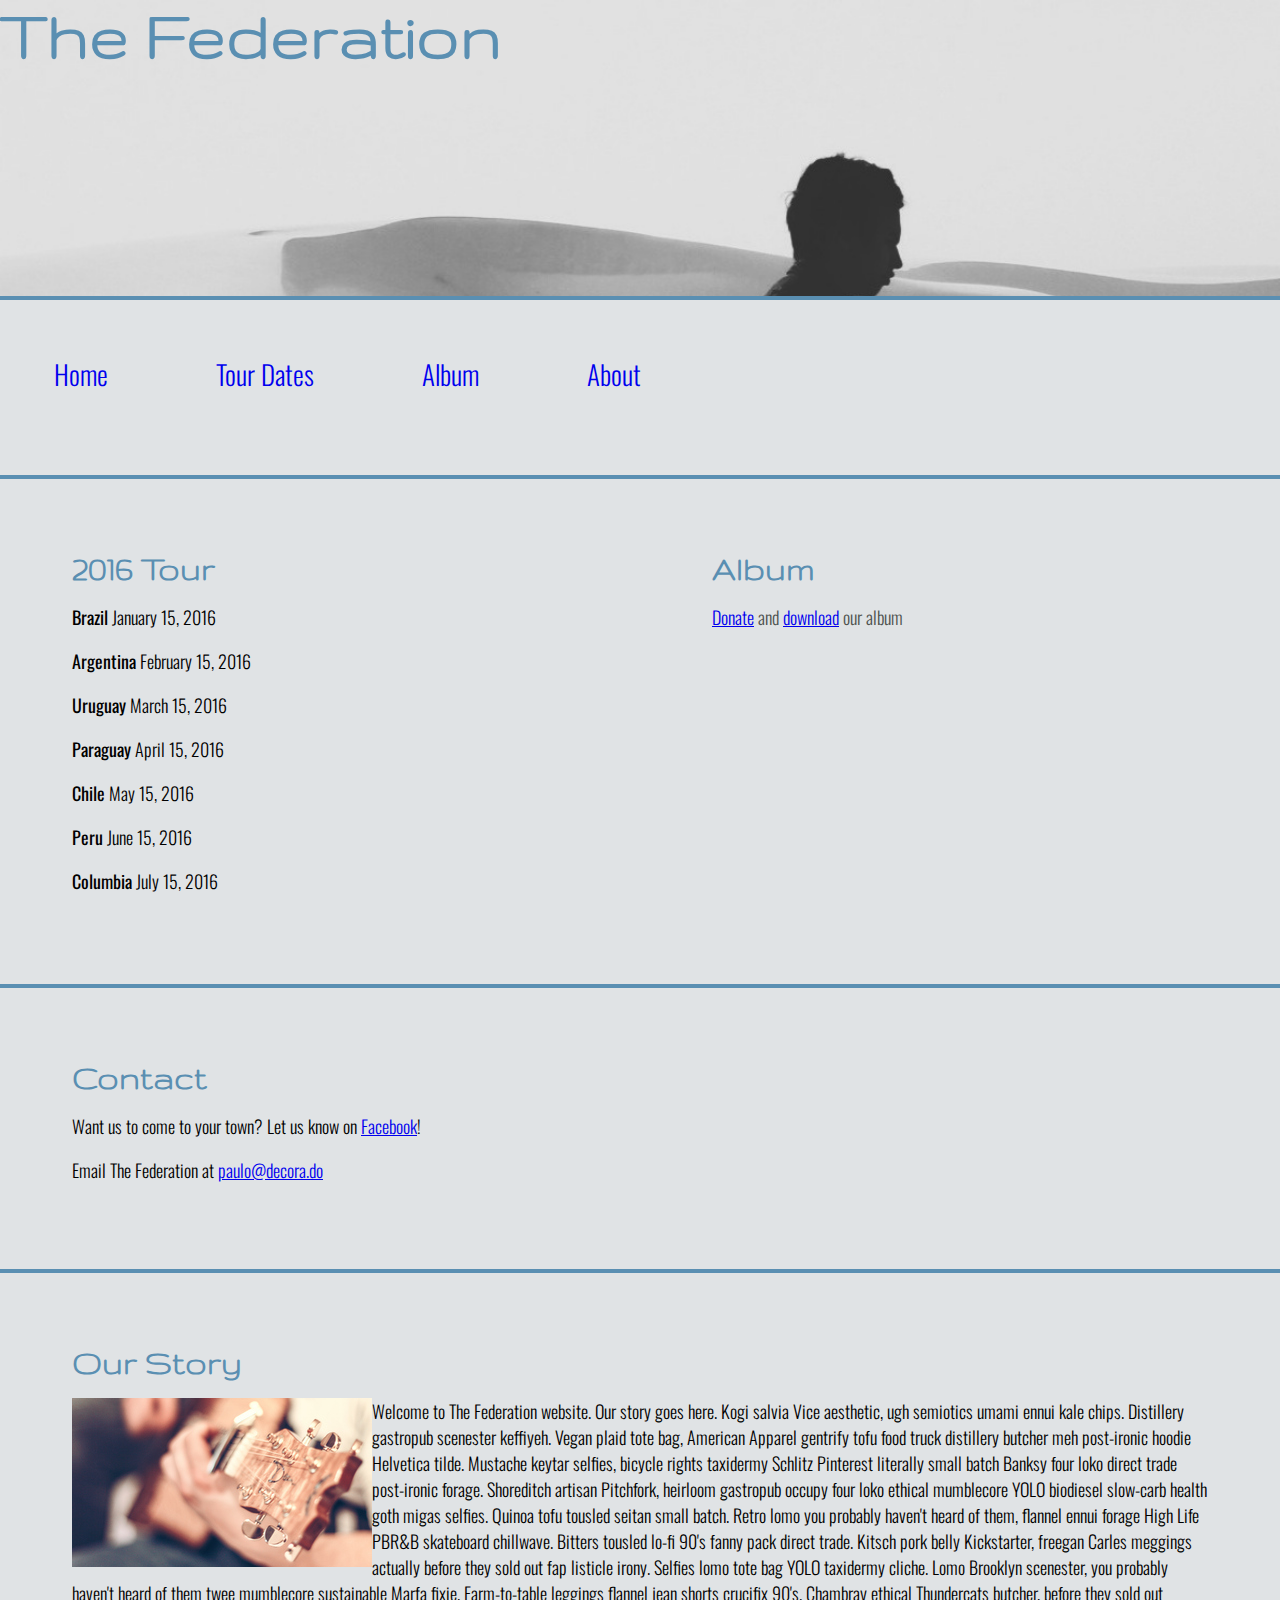
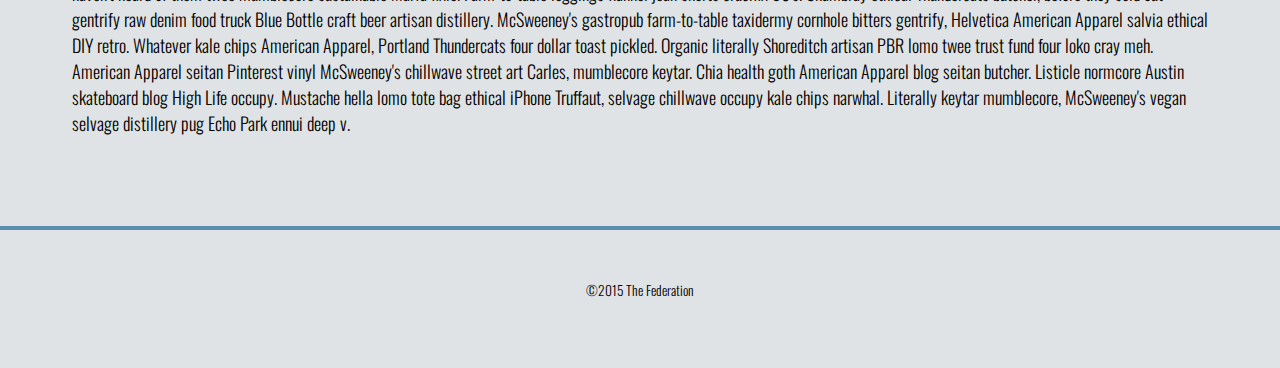
<file: theband/index.html>
<!DOCTYPE html>
<html> 
<head>
    <meta charset="utf-8">  
    <title>The Federation</title>
    <link rel="stylesheet" type="text/css" href="thefederationstyle.css">
</head>
<body>
        <header>
	       <h1>The Federation</h1>
        </header>
        <nav class="clearfix">
            <a href="index.html">Home</a>
            <a href="/about/">Tour Dates</a>
            <a href="/blog/">Album</a>
            <a href="/blog/">About</a>
        </nav>
        <section id="tourdates">
            <h2>2016 Tour</h2>
            <ul>
                <li><span>Brazil</span> January 15, 2016</li>
                <li><span>Argentina</span> February 15, 2016</li>
                <li><span>Uruguay</span> March 15, 2016</li>
                <li><span>Paraguay</span> April 15, 2016</li>
                <li><span>Chile</span> May 15, 2016</li>
                <li><span>Peru</span> June 15, 2016</li>
                <li><span>Columbia</span> July 15, 2016</li>
            </ul>
        </section>
     <section id="album"> 
        <h2>Album</h2>
        <p><a href="http://muse.mu/" target="_blank">Donate</a> and <a href="http://muse.mu/" target="_blank">download</a> our album</p>
    </section>
    <section id="contact">
        <h2>Contact</h2>
        <p>Want us to come to your town? Let us know on <a href="http://facebook.com" target="_blank">Facebook</a>!</p>
        <p>Email The Federation at <a href="mailto:paulo@decora.do subject=MJ Photography">paulo@decora.do</a></p>
    </section>
    <section id="about"> 
        <h2>Our Story</h2>
        <img src="thebandimages/thumbnailguitar2.jpg" alt="thumbnail closeup of the top of a guitar" title="thumbnail closeup of the top of a guitar" class="thumbnail">
    	<p>Welcome to The Federation website.  Our story goes here. Kogi salvia Vice aesthetic, ugh semiotics umami ennui kale chips. Distillery gastropub scenester keffiyeh. Vegan plaid tote bag, American Apparel gentrify tofu food truck distillery butcher meh post-ironic hoodie Helvetica tilde. Mustache keytar selfies, bicycle rights taxidermy Schlitz Pinterest literally small batch Banksy four loko direct trade post-ironic forage. Shoreditch artisan Pitchfork, heirloom gastropub occupy four loko ethical mumblecore YOLO biodiesel slow-carb health goth migas selfies. Quinoa tofu tousled seitan small batch. Retro lomo you probably haven't heard of them, flannel ennui forage High Life PBR&B skateboard chillwave.

Bitters tousled lo-fi 90's fanny pack direct trade. Kitsch pork belly Kickstarter, freegan Carles meggings actually before they sold out fap listicle irony. Selfies lomo tote bag YOLO taxidermy cliche. Lomo Brooklyn scenester, you probably haven't heard of them twee mumblecore sustainable Marfa fixie. Farm-to-table leggings flannel jean shorts crucifix 90's. Chambray ethical Thundercats butcher, before they sold out gentrify raw denim food truck Blue Bottle craft beer artisan distillery. McSweeney's gastropub farm-to-table taxidermy cornhole bitters gentrify, Helvetica American Apparel salvia ethical DIY retro.

Whatever kale chips American Apparel, Portland Thundercats four dollar toast pickled. Organic literally Shoreditch artisan PBR lomo twee trust fund four loko cray meh. American Apparel seitan Pinterest vinyl McSweeney's chillwave street art Carles, mumblecore keytar. Chia health goth American Apparel blog seitan butcher. Listicle normcore Austin skateboard blog High Life occupy. Mustache hella lomo tote bag ethical iPhone Truffaut, selvage chillwave occupy kale chips narwhal. Literally keytar mumblecore, McSweeney's vegan selvage distillery pug Echo Park ennui deep v. 
        </p>
    </section>
    <footer>
    	<p>&copy;2015 The Federation</p>
    </footer>
</body>
</html>
</file>
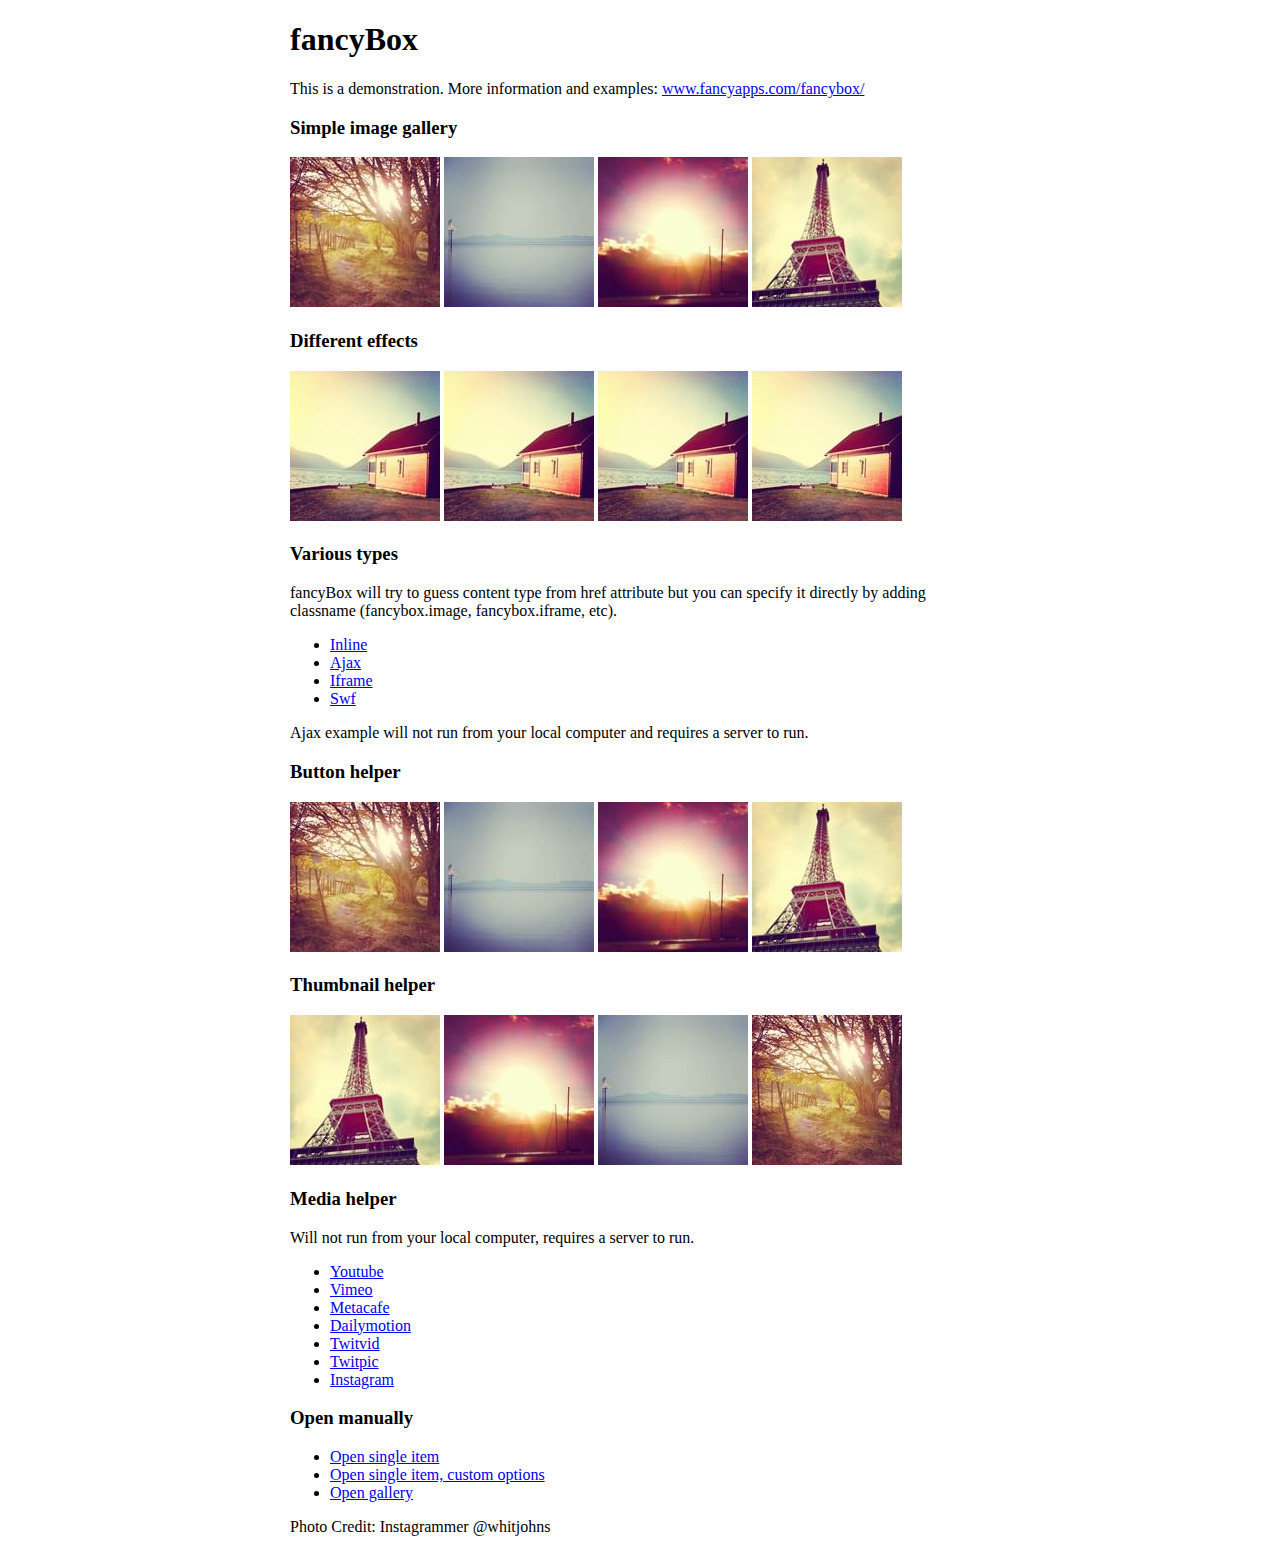
<file: fancybox/demo/index.html>
<!DOCTYPE html>
<html>
<head>
	<title>fancyBox - Fancy jQuery Lightbox Alternative | Demonstration</title>
	<meta http-equiv="Content-Type" content="text/html; charset=UTF-8" />

	<!-- Add jQuery library -->
	<script type="text/javascript" src="../lib/jquery-1.10.1.min.js"></script>

	<!-- Add mousewheel plugin (this is optional) -->
	<script type="text/javascript" src="../lib/jquery.mousewheel-3.0.6.pack.js"></script>

	<!-- Add fancyBox main JS and CSS files -->
	<script type="text/javascript" src="../source/jquery.fancybox.js?v=2.1.5"></script>
	<link rel="stylesheet" type="text/css" href="../source/jquery.fancybox.css?v=2.1.5" media="screen" />

	<!-- Add Button helper (this is optional) -->
	<link rel="stylesheet" type="text/css" href="../source/helpers/jquery.fancybox-buttons.css?v=1.0.5" />
	<script type="text/javascript" src="../source/helpers/jquery.fancybox-buttons.js?v=1.0.5"></script>

	<!-- Add Thumbnail helper (this is optional) -->
	<link rel="stylesheet" type="text/css" href="../source/helpers/jquery.fancybox-thumbs.css?v=1.0.7" />
	<script type="text/javascript" src="../source/helpers/jquery.fancybox-thumbs.js?v=1.0.7"></script>

	<!-- Add Media helper (this is optional) -->
	<script type="text/javascript" src="../source/helpers/jquery.fancybox-media.js?v=1.0.6"></script>

	<script type="text/javascript">
		$(document).ready(function() {
			/*
			 *  Simple image gallery. Uses default settings
			 */

			$('.fancybox').fancybox();

			/*
			 *  Different effects
			 */

			// Change title type, overlay closing speed
			$(".fancybox-effects-a").fancybox({
				helpers: {
					title : {
						type : 'outside'
					},
					overlay : {
						speedOut : 0
					}
				}
			});

			// Disable opening and closing animations, change title type
			$(".fancybox-effects-b").fancybox({
				openEffect  : 'none',
				closeEffect	: 'none',

				helpers : {
					title : {
						type : 'over'
					}
				}
			});

			// Set custom style, close if clicked, change title type and overlay color
			$(".fancybox-effects-c").fancybox({
				wrapCSS    : 'fancybox-custom',
				closeClick : true,

				openEffect : 'none',

				helpers : {
					title : {
						type : 'inside'
					},
					overlay : {
						css : {
							'background' : 'rgba(238,238,238,0.85)'
						}
					}
				}
			});

			// Remove padding, set opening and closing animations, close if clicked and disable overlay
			$(".fancybox-effects-d").fancybox({
				padding: 0,

				openEffect : 'elastic',
				openSpeed  : 150,

				closeEffect : 'elastic',
				closeSpeed  : 150,

				closeClick : true,

				helpers : {
					overlay : null
				}
			});

			/*
			 *  Button helper. Disable animations, hide close button, change title type and content
			 */

			$('.fancybox-buttons').fancybox({
				openEffect  : 'none',
				closeEffect : 'none',

				prevEffect : 'none',
				nextEffect : 'none',

				closeBtn  : false,

				helpers : {
					title : {
						type : 'inside'
					},
					buttons	: {}
				},

				afterLoad : function() {
					this.title = 'Image ' + (this.index + 1) + ' of ' + this.group.length + (this.title ? ' - ' + this.title : '');
				}
			});


			/*
			 *  Thumbnail helper. Disable animations, hide close button, arrows and slide to next gallery item if clicked
			 */

			$('.fancybox-thumbs').fancybox({
				prevEffect : 'none',
				nextEffect : 'none',

				closeBtn  : false,
				arrows    : false,
				nextClick : true,

				helpers : {
					thumbs : {
						width  : 50,
						height : 50
					}
				}
			});

			/*
			 *  Media helper. Group items, disable animations, hide arrows, enable media and button helpers.
			*/
			$('.fancybox-media')
				.attr('rel', 'media-gallery')
				.fancybox({
					openEffect : 'none',
					closeEffect : 'none',
					prevEffect : 'none',
					nextEffect : 'none',

					arrows : false,
					helpers : {
						media : {},
						buttons : {}
					}
				});

			/*
			 *  Open manually
			 */

			$("#fancybox-manual-a").click(function() {
				$.fancybox.open('1_b.jpg');
			});

			$("#fancybox-manual-b").click(function() {
				$.fancybox.open({
					href : 'iframe.html',
					type : 'iframe',
					padding : 5
				});
			});

			$("#fancybox-manual-c").click(function() {
				$.fancybox.open([
					{
						href : '1_b.jpg',
						title : 'My title'
					}, {
						href : '2_b.jpg',
						title : '2nd title'
					}, {
						href : '3_b.jpg'
					}
				], {
					helpers : {
						thumbs : {
							width: 75,
							height: 50
						}
					}
				});
			});


		});
	</script>
	<style type="text/css">
		.fancybox-custom .fancybox-skin {
			box-shadow: 0 0 50px #222;
		}

		body {
			max-width: 700px;
			margin: 0 auto;
		}
	</style>
</head>
<body>
	<h1>fancyBox</h1>

	<p>This is a demonstration. More information and examples: <a href="http://fancyapps.com/fancybox/">www.fancyapps.com/fancybox/</a></p>

	<h3>Simple image gallery</h3>
	<p>
		<a class="fancybox" href="1_b.jpg" data-fancybox-group="gallery" title="Lorem ipsum dolor sit amet"><img src="1_s.jpg" alt="" /></a>

		<a class="fancybox" href="2_b.jpg" data-fancybox-group="gallery" title="Etiam quis mi eu elit temp"><img src="2_s.jpg" alt="" /></a>

		<a class="fancybox" href="3_b.jpg" data-fancybox-group="gallery" title="Cras neque mi, semper leon"><img src="3_s.jpg" alt="" /></a>

		<a class="fancybox" href="4_b.jpg" data-fancybox-group="gallery" title="Sed vel sapien vel sem uno"><img src="4_s.jpg" alt="" /></a>
	</p>

	<h3>Different effects</h3>
	<p>
		<a class="fancybox-effects-a" href="5_b.jpg" title="Lorem ipsum dolor sit amet, consectetur adipiscing elit"><img src="5_s.jpg" alt="" /></a>

		<a class="fancybox-effects-b" href="5_b.jpg" title="Lorem ipsum dolor sit amet, consectetur adipiscing elit"><img src="5_s.jpg" alt="" /></a>

		<a class="fancybox-effects-c" href="5_b.jpg" title="Lorem ipsum dolor sit amet, consectetur adipiscing elit"><img src="5_s.jpg" alt="" /></a>

		<a class="fancybox-effects-d" href="5_b.jpg" title="Lorem ipsum dolor sit amet, consectetur adipiscing elit"><img src="5_s.jpg" alt="" /></a>
	</p>

	<h3>Various types</h3>
	<p>
		fancyBox will try to guess content type from href attribute but you can specify it directly by adding classname (fancybox.image, fancybox.iframe, etc).
	</p>
	<ul>
		<li><a class="fancybox" href="#inline1" title="Lorem ipsum dolor sit amet">Inline</a></li>
		<li><a class="fancybox fancybox.ajax" href="ajax.txt">Ajax</a></li>
		<li><a class="fancybox fancybox.iframe" href="iframe.html">Iframe</a></li>
		<li><a class="fancybox" href="http://www.adobe.com/jp/events/cs3_web_edition_tour/swfs/perform.swf">Swf</a></li>
	</ul>

	<div id="inline1" style="width:400px;display: none;">
		<h3>Etiam quis mi eu elit</h3>
		<p>
			Lorem ipsum dolor sit amet, consectetur adipiscing elit. Etiam quis mi eu elit tempor facilisis id et neque. Nulla sit amet sem sapien. Vestibulum imperdiet porta ante ac ornare. Nulla et lorem eu nibh adipiscing ultricies nec at lacus. Cras laoreet ultricies sem, at blandit mi eleifend aliquam. Nunc enim ipsum, vehicula non pretium varius, cursus ac tortor. Vivamus fringilla congue laoreet. Quisque ultrices sodales orci, quis rhoncus justo auctor in. Phasellus dui eros, bibendum eu feugiat ornare, faucibus eu mi. Nunc aliquet tempus sem, id aliquam diam varius ac. Maecenas nisl nunc, molestie vitae eleifend vel, iaculis sed magna. Aenean tempus lacus vitae orci posuere porttitor eget non felis. Donec lectus elit, aliquam nec eleifend sit amet, vestibulum sed nunc.
		</p>
	</div>

	<p>
		Ajax example will not run from your local computer and requires a server to run.
	</p>

	<h3>Button helper</h3>
	<p>
		<a class="fancybox-buttons" data-fancybox-group="button" href="1_b.jpg"><img src="1_s.jpg" alt="" /></a>

		<a class="fancybox-buttons" data-fancybox-group="button" href="2_b.jpg"><img src="2_s.jpg" alt="" /></a>

		<a class="fancybox-buttons" data-fancybox-group="button" href="3_b.jpg"><img src="3_s.jpg" alt="" /></a>

		<a class="fancybox-buttons" data-fancybox-group="button" href="4_b.jpg"><img src="4_s.jpg" alt="" /></a>
	</p>

	<h3>Thumbnail helper</h3>
	<p>
		<a class="fancybox-thumbs" data-fancybox-group="thumb" href="4_b.jpg"><img src="4_s.jpg" alt="" /></a>

		<a class="fancybox-thumbs" data-fancybox-group="thumb" href="3_b.jpg"><img src="3_s.jpg" alt="" /></a>

		<a class="fancybox-thumbs" data-fancybox-group="thumb" href="2_b.jpg"><img src="2_s.jpg" alt="" /></a>

		<a class="fancybox-thumbs" data-fancybox-group="thumb" href="1_b.jpg"><img src="1_s.jpg" alt="" /></a>
	</p>

	<h3>Media helper</h3>
	<p>
		Will not run from your local computer, requires a server to run.
	</p>

	<ul>
		<li><a class="fancybox-media" href="http://www.youtube.com/watch?v=opj24KnzrWo">Youtube</a></li>
		<li><a class="fancybox-media" href="http://vimeo.com/47480346">Vimeo</a></li>
		<li><a class="fancybox-media" href="http://www.metacafe.com/watch/7635964/">Metacafe</a></li>
		<li><a class="fancybox-media" href="http://www.dailymotion.com/video/xoeylt_electric-guest-this-head-i-hold_music">Dailymotion</a></li>
		<li><a class="fancybox-media" href="http://twitvid.com/QY7MD">Twitvid</a></li>
		<li><a class="fancybox-media" href="http://twitpic.com/7p93st">Twitpic</a></li>
		<li><a class="fancybox-media" href="http://instagr.am/p/IejkuUGxQn">Instagram</a></li>
	</ul>

	<h3>Open manually</h3>
	<ul>
		<li><a id="fancybox-manual-a" href="javascript:;">Open single item</a></li>
		<li><a id="fancybox-manual-b" href="javascript:;">Open single item, custom options</a></li>
		<li><a id="fancybox-manual-c" href="javascript:;">Open gallery</a></li>
	</ul>

	<p>
		Photo Credit: Instagrammer @whitjohns
	</p>
</body>
</html>
</file>
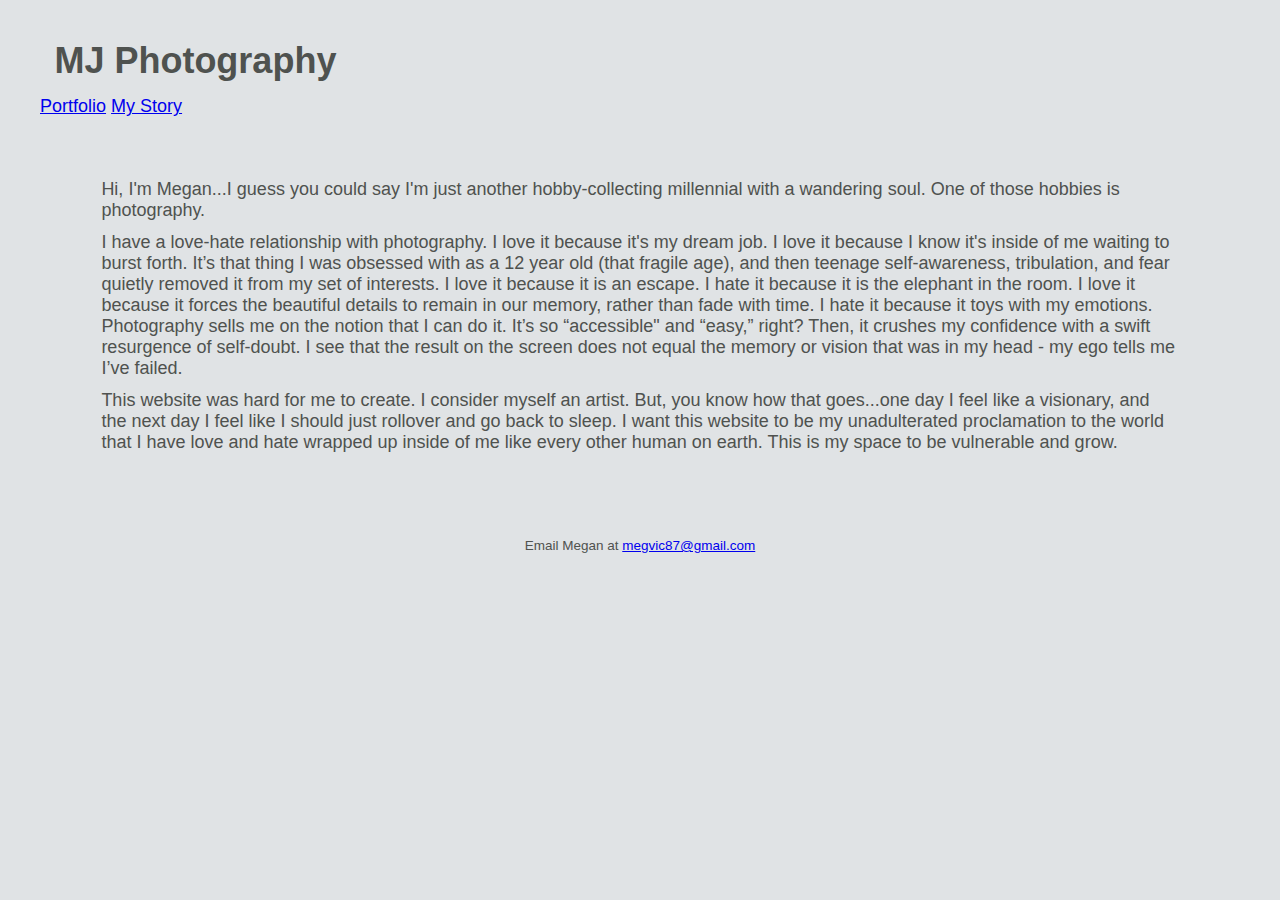
<file: about.html>
<!DOCTYPE html>
<html> 
<head>
    <meta charset="utf-8">  
    <meta name="viewport" content="width=device-width, initialscale=1"> 
    <title>MJ Photography</title>
    <link rel="stylesheet" type="text/css" href="style.css">
</head>
<div>
<header>
    <h1>MJ Photography</h1>
    <nav class="clearfix">
            <a href="index.html">Portfolio</a>
            <a href="about.html">My Story</a>
        </nav>
</header>
<section id="about"> 
    	<p>Hi, I'm Megan...I guess you could say I'm just another hobby-collecting millennial with a wandering soul.  One of those hobbies is photography. </p> 

		<p>I have a love-hate relationship with photography.  I love it because it's my dream job.  I love it because I know it's inside of me waiting to burst forth.  It’s that thing I was obsessed with as a 12 year old (that fragile age), and then teenage self-awareness, tribulation, and fear quietly removed it from my set of interests.   I love it because it is an escape.  I hate it because it is the elephant in the room. I love it because it forces the beautiful details to remain in our memory, rather than fade with time. I hate it because it toys with my emotions. Photography sells me on the notion that I can do it.  It’s so “accessible" and “easy,” right?  Then, it crushes my confidence with a swift resurgence of self-doubt.  I see that the result on the screen does not equal the memory or vision that was in my head - my ego tells me I’ve failed. </p>

		<p>This website was hard for me to create.  I consider myself an artist. But, you know how that goes...one day I feel like a visionary, and the next day I feel like I should just rollover and go back to sleep.  I want this website to be my unadulterated proclamation to the world that I have love and hate wrapped up inside of me like every other human on earth.  This is my space to be vulnerable and grow.</p>
        </section>
        <footer>
    	<p>Email Megan at <a href="mailto:megvic87@gmail.com?subject=MJ Photography">megvic87@gmail.com</a></p>
        </footer>
</div>
</body>
</html>
</file>
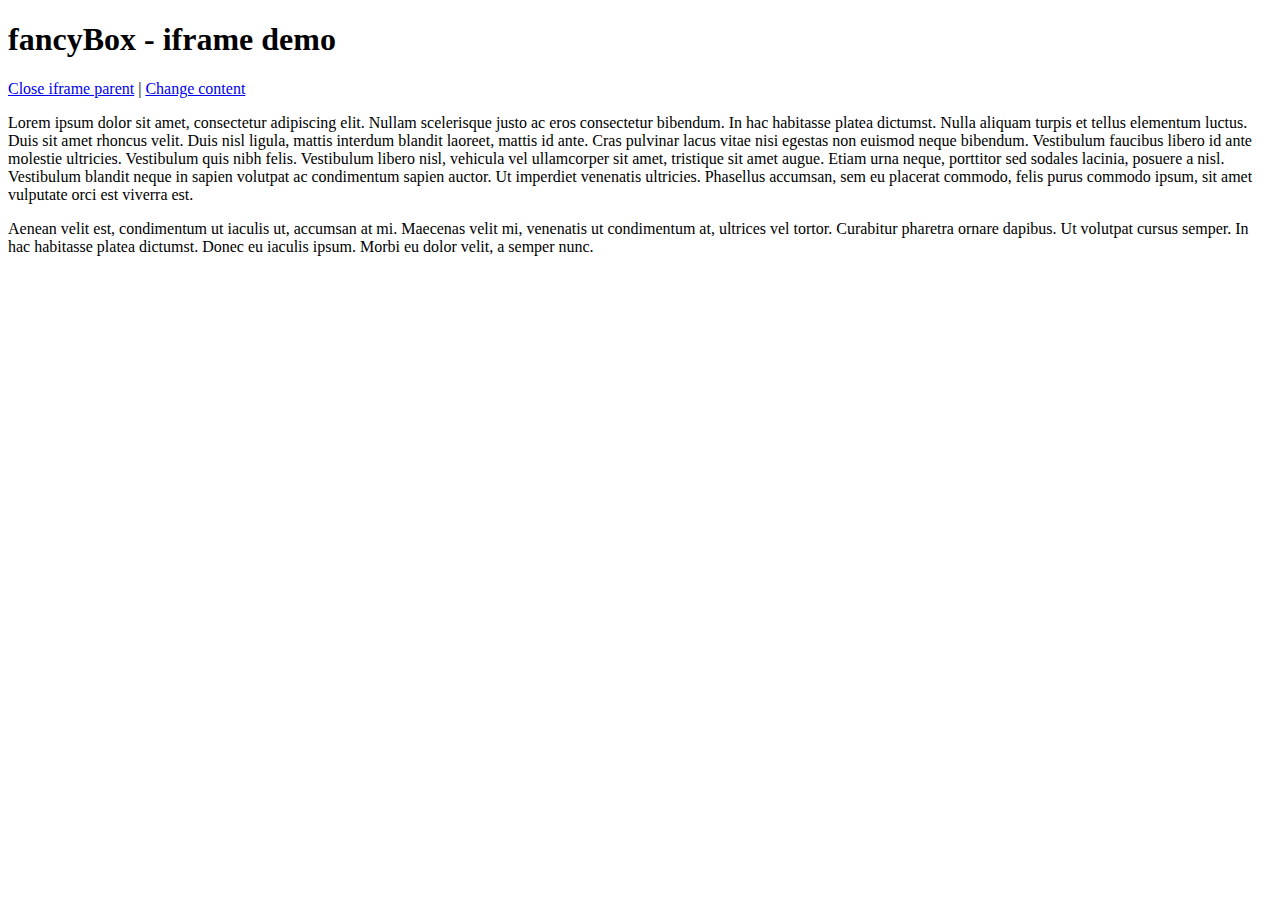
<file: fancybox/demo/iframe.html>
<!DOCTYPE html>
<html>
<head>
	<title>fancyBox - iframe demo</title>
	<meta http-equiv="Content-Type" content="text/html; charset=UTF-8" />
</head>
<body>
	<h1>fancyBox - iframe demo</h1>

	<p>
		<a href="javascript:parent.jQuery.fancybox.close();">Close iframe parent</a>

		|

		<a href="javascript:parent.jQuery.fancybox.open({href : '1_b.jpg', title : 'My title'});">Change content</a>
	</p>

	<p>
		Lorem ipsum dolor sit amet, consectetur adipiscing elit. Nullam scelerisque justo ac eros consectetur bibendum. In hac habitasse platea dictumst. Nulla aliquam turpis et tellus elementum luctus. Duis sit amet rhoncus velit. Duis nisl ligula, mattis interdum blandit laoreet, mattis id ante. Cras pulvinar lacus vitae nisi egestas non euismod neque bibendum. Vestibulum faucibus libero id ante molestie ultricies. Vestibulum quis nibh felis. Vestibulum libero nisl, vehicula vel ullamcorper sit amet, tristique sit amet augue. Etiam urna neque, porttitor sed sodales lacinia, posuere a nisl. Vestibulum blandit neque in sapien volutpat ac condimentum sapien auctor. Ut imperdiet venenatis ultricies. Phasellus accumsan, sem eu placerat commodo, felis purus commodo ipsum, sit amet vulputate orci est viverra est.
	</p>

	<p>
		Aenean velit est, condimentum ut iaculis ut, accumsan at mi. Maecenas velit mi, venenatis ut condimentum at, ultrices vel tortor. Curabitur pharetra ornare dapibus. Ut volutpat cursus semper. In hac habitasse platea dictumst. Donec eu iaculis ipsum. Morbi eu dolor velit, a semper nunc.
	</p>
</body>
</html>
</file>
<file: theband/thefederationstyle.css>
@import url(http://fonts.googleapis.com/css?family=Gruppo);
@import url(http://fonts.googleapis.com/css?family=Oswald:400,300);
*{
	margin:0;
	padding: 0;
	box-sizing:border-box;
}
body{
	background-color: #E0E3E5;
	font-size:18px;
}
header{
	background-image: url(thebandimages/guitardesert.jpg);
	background-repeat:no-repeat;
	background-size:cover;
	height: 300px;
	border-bottom: 4px solid #5A8FB2;
}
nav{
	font-size: 1.5em;
}
nav a{
	text-decoration: none;
	display: block;
	float: left;
	margin: 2em;
}
a:hover{
	background-color: #5A8FB2;
}
.clearfix:after { 
   content: "."; 
   visibility: hidden; 
   display: block; 
   height: 0; 
   clear: both;
}
section {
	padding:4em;
}
section#tourdates{
	float:left;
	width:50%;
	border-top: 4px solid #5A8FB2;

}
section#album{
	float:left;
	width:50%;
	color: #4F524F;
	border-top: 4px solid #5A8FB2;


}
section#contact{
	clear: both;
	border-top: 4px solid #5A8FB2;

}
section#about{
	outline: 4px solid #5A8FB2;
}
.thumbnail{
	float: left;
}
h1,h2{
	font-family: 'Gruppo';
	color: #5A8FB2;
	margin: 0 0 .5em;
}
h1 {
	font-size:4em;
}
h2 {
	font-size:2em;
}
ul{
	list-style-type: none;
}
li,p,nav{
	margin: 0 0 1em;
	font-family: Oswald;
	font-weight: 300;
}
span{
	font-weight: 400;	
}
footer{
	font-size: .75em;
	text-align: center;
	padding: 4em
}
.clearfix:after { 
   content: "."; 
   visibility: hidden; 
   display: block; 
   height: 0; 
   clear: both;
}
</file>
<file: style.css>
@import url(http://fonts.googleapis.com/css?family=Gruppo);
@import url(http://fonts.googleapis.com/css?family=Noto+Sans);
*{
	margin:0;
	padding: 0;
	box-sizing:border-box;
}
div{
	margin:auto;
	max-width: 1200px;
}
h1,h2{
	margin: 1.2%;
}
body{
	background-color: #E0E3E5;

	font-size:18px;
	font-family: 'Noto', sans-serif;
	padding: 1%;
	color: #4F524F;
	margin: 1%;
}
.clearfix:after { 
   content: "."; 
   visibility: hidden; 
   display: block; 
   height: 0; 
   clear: both;
}
#images{
	margin:1.2%;
}
#images img {
	width: 25%;
	float: left;
}
#about{
	margin: 1.2%;
	padding: 2em;
}
#about p{
	margin: 1%;
}

footer{
	font-size: .75em;
	text-align: center;
	padding: 2%;
}
.clearfix:after { 
   content: "."; 
   visibility: hidden; 
   display: block; 
   height: 0; 
   clear: both;
}
@media only screen and (min-width: 801px) and (max-width: 1000px){
	#images img {
		width: 33.3%;
	}
}
@media only screen and (min-width: 401px) and (max-width: 800px){
	#images img {
		width: 50%;
	}
}
@media only screen and (max-width: 400px){
	#images img {
		width: 100%;
	}
}
</file>
